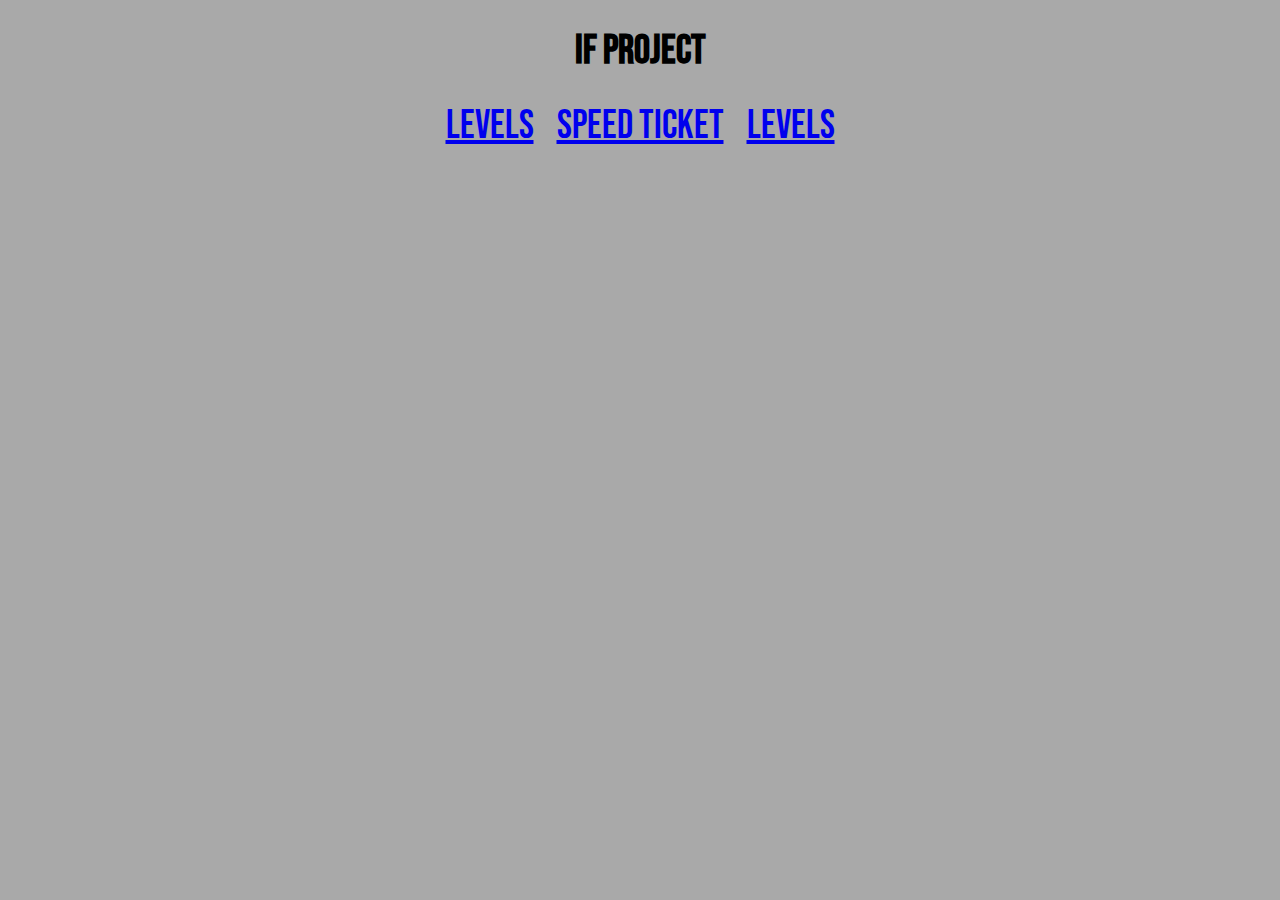
<file: index.html>
<!DOCTYPE html>
<html>
<head>
    <title>If Project</title>  
    <link rel='stylesheet' href="style.css">
    <script src="https://code.jquery.com/jquery-3.5.1.min.js"></script>
</head>
    
<body>
    <h1>If Project</h1>
    <a href='levelcalc.html'>Levels</a>
    <a href='speeding.html'>Speed Ticket</a>
    <a href='computerpart.html'>Levels</a>
    
<script src="code.js"></script>

</body>
</html>
</file>
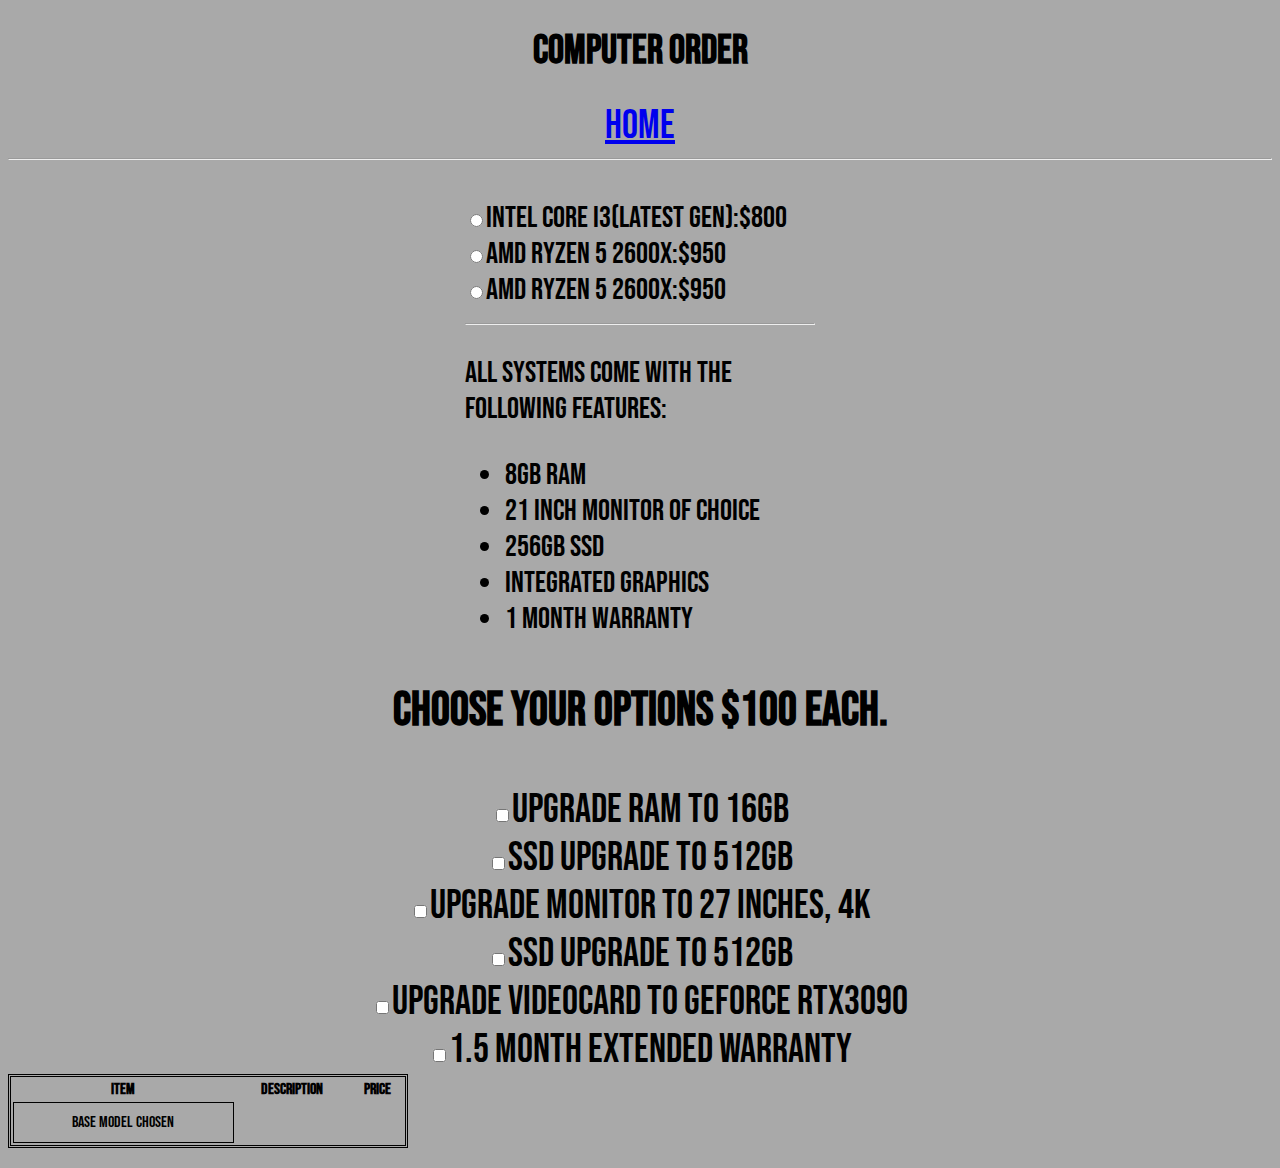
<file: computerpart.html>
<!DOCTYPE html>
<html>
<head>
    <title>Speed Ticket Calculator</title>  
    <link rel='stylesheet' href="style.css">
    <script src="https://code.jquery.com/jquery-3.5.1.min.js"></script>
</head>
    
<body>
    <h1>Computer Order</h1>
    <a href='index.html'>Home</a>
    <hr>
    <div id="basepc">
        <input id='i3' name='base' type='radio'>Intel Core I3(Latest Gen):$800<br>
        <input id='amd' name='base' type='radio'>AMD Ryzen 5 2600X:$950<br>
        <input id='i5' name='base' type='radio'>AMD Ryzen 5 2600X:$950<br>
        <hr>
        <p>All systems come with the following features:</p>
        <ul>
            
            <li>8GB Ram</li>
            <li>21 Inch Monitor of choice</li>
            <li>256GB SSD</li>
            <li>Integrated Graphics</li>
            <li>1 month warranty</li>

             

        </ul>


    </div>    

    <div id="options">
        <h3>Choose your options $100 each.</h3>
        <input id='ramupgrade' type='checkbox'>Upgrade Ram to 16GB<br>
        <input id='upgradessd' type='checkbox'>SSD Upgrade to 512GB<br>
        <input id='monitorupgrade' type='checkbox'>Upgrade Monitor to 27 Inches, 4K<br>
        <input id='upgradessd' type='checkbox'>SSD Upgrade to 512GB<br>
        <input id='geforceupgrade' type='checkbox'>Upgrade Videocard to Geforce RTX3090<br>
        <input id='warrantyupgrade' type='checkbox'>1.5 Month Extended Warranty<br>

        

        


    </div>

    <table>
        <tr>
            <th>ITEM</th>
            <th>DESCRIPTION</th>
            <th>PRICE</th>
            
        </tr>

        <tr>
            <td>BASE MODEL CHOSEN</td>
            
        </tr>




    </table>

    
    
    
    
    
    
<script src="code.js"></script>

</body>
</html>
</file>
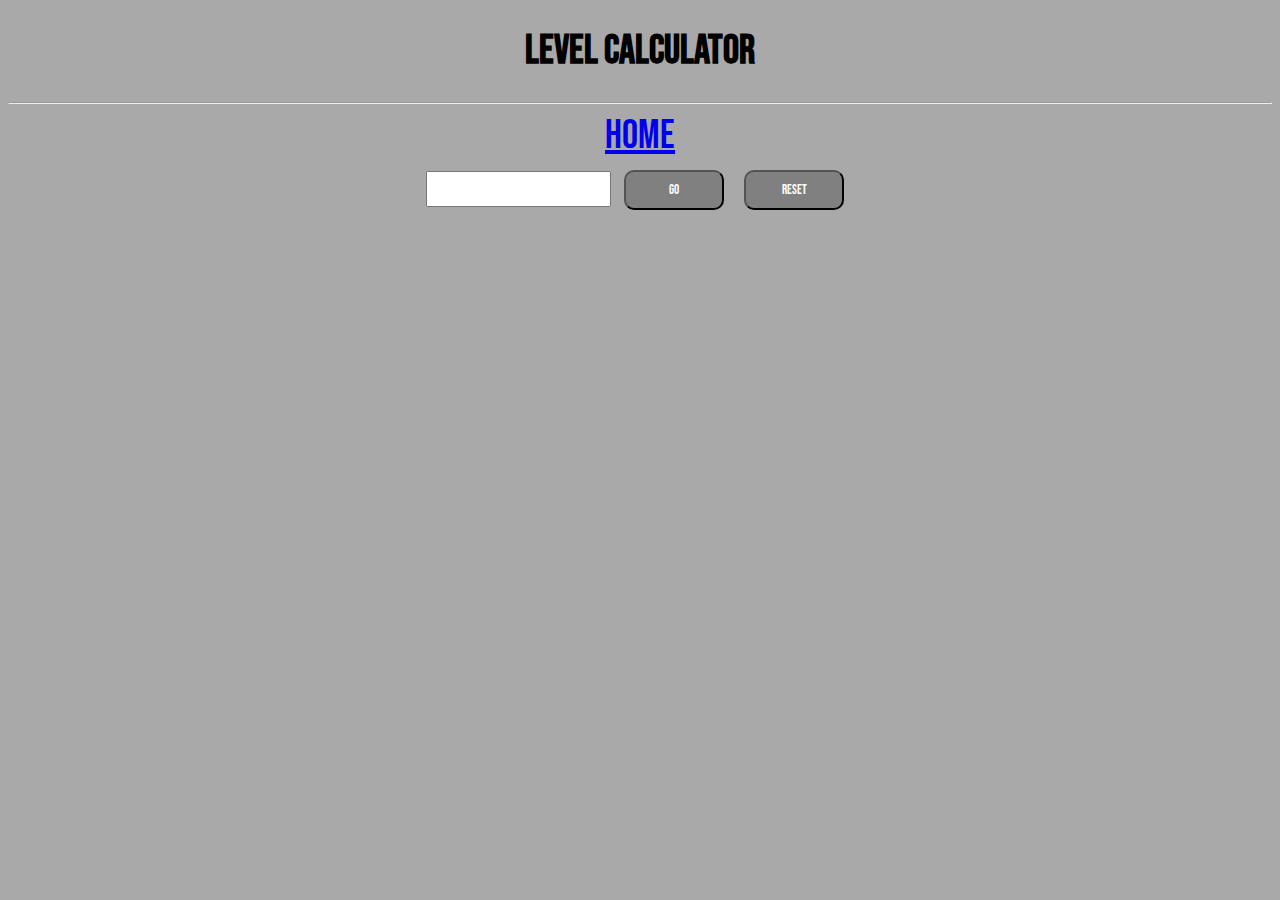
<file: levelcalc.html>
<!DOCTYPE html>
<html>
<head>
    <title>Level Calculator</title>  
    <link rel='stylesheet' href="style.css">
    <script src="https://code.jquery.com/jquery-3.5.1.min.js"></script>
</head>
    
<body>
    <h1>Level Calculator</h1>
    <hr>
    <a href='index.html'>Home</a>
    <br>
    <input id = "txtmark" type=text> <button id="gobtn">GO</button><button id="resetbtnforlevel">RESET</button>
    <div id="level">
    
    
    
    </div>

    
    
    
    
<script src="code.js"></script>

</body>
</html>
</file>
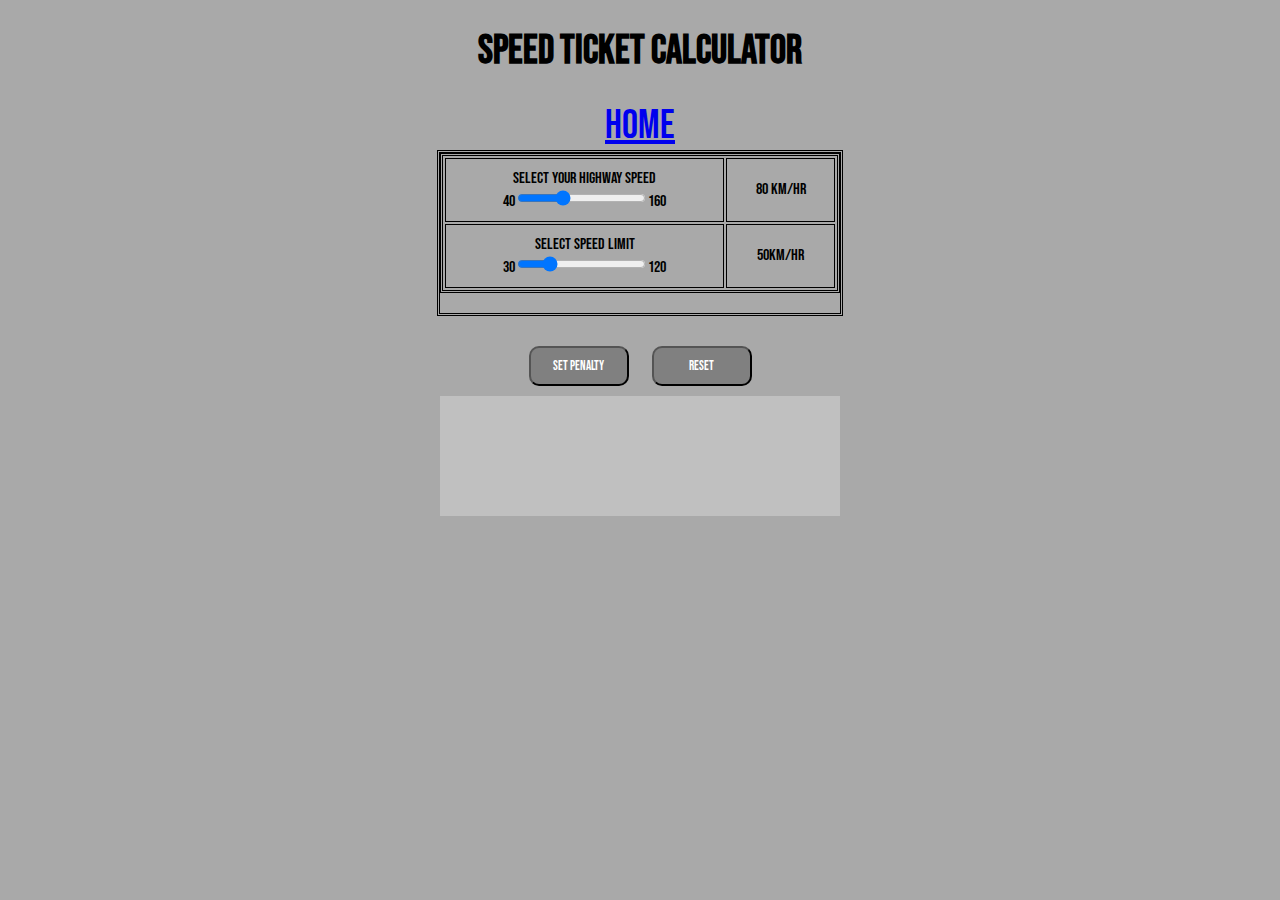
<file: speeding.html>
<!DOCTYPE html>
<html>
<head>
    <title>Speed Ticket</title>  
    <link rel='stylesheet' href="style.css">
    <script src="https://code.jquery.com/jquery-3.5.1.min.js"></script>
</head>
    
<body>
    <h1>Speed Ticket Calculator</h1>
    <a href='index.html'>Home</a>
 <div id="tables">   
    <table>
    <tr>
        <td>
        Select your highway speed<br>
        40<input id="speedrange" type=range min="40" value="80" max="160">160    
            
        </td>
        <td id="speedbox">
        80 km/hr
        
        </td>
        
        
    </tr>
    
    <tr>
        <td>
        Select Speed Limit<br>
        30<input type=range min=30 max=120 value=50 id="limitrange">120
            
        
        </td>
        
        <td id="limitbox">
        50km/hr
        
        </td>
        
        
        
     </tr>
    
    </table>
     
    </div>     
     
    
    <button id="setPenalty">Set Penalty</button>
    <button id="resetPenalty">Reset</button>
    <div id="penaltybox">
    
    
    
    </div>
    
    
    
       
<script src="code.js"></script>

</body>
</html>
</file>
<file: style.css>
@import url('https://fonts.googleapis.com/css2?family=Bebas+Neue&display=swap');

body{
   font-family: 'Bebas Neue', cursive; 
    text-align: center;
    background-color: darkgrey;
}







#level{
    border:1px solid black;
    width:300px;
    height:125px;
    margin:auto;
    margin-top:10px;
    border-radius:20px;
    padding:10px;
    text-align: center;
   
    
}



table{
    width:400px;
    border: 3px double black;
    margin-bottom: 20px;
}

td{
    padding:10px;
    border:1px solid black;
    text-align: center;
    
}

button{
    width:100px;
    border-radius: 10px;
    margin:10px;
    font-family: inherit;
    background-color: gray;
    color:white;
    padding:10px;
    cursor:pointer;
}

button:hover{
    background-color:darkslategrey;
    color:white;
    font-family: 'Arial', cursive;
    
    
}

#penaltybox{
    width:380px;
    height:100px;
    padding:10px;
    text-align: center;
    margin: auto;
    background-color: silver;
    
}

#tables{
    text-align: center;
    margin: auto;
    width:400px;
    border: 3px double black;
    margin-bottom: 20px;
}

a{
    font-size: 40px;
    width: 200px;
    height:100px;
    margin:10px;
    

}

a:hover{
    color:white;

}

h1{
    font-size: 40px;
}

#txtmark{
    height:30px;
}

#basepc{
    margin:auto ;
    text-align: left ;
    font-size:30px;
    width:350px;
    margin-top:40px;
}
#options{
    
    font-size:40px;
    width:100%;
    margin-top:40px;
    margin:auto;
    





    
    
    
}
</file>
